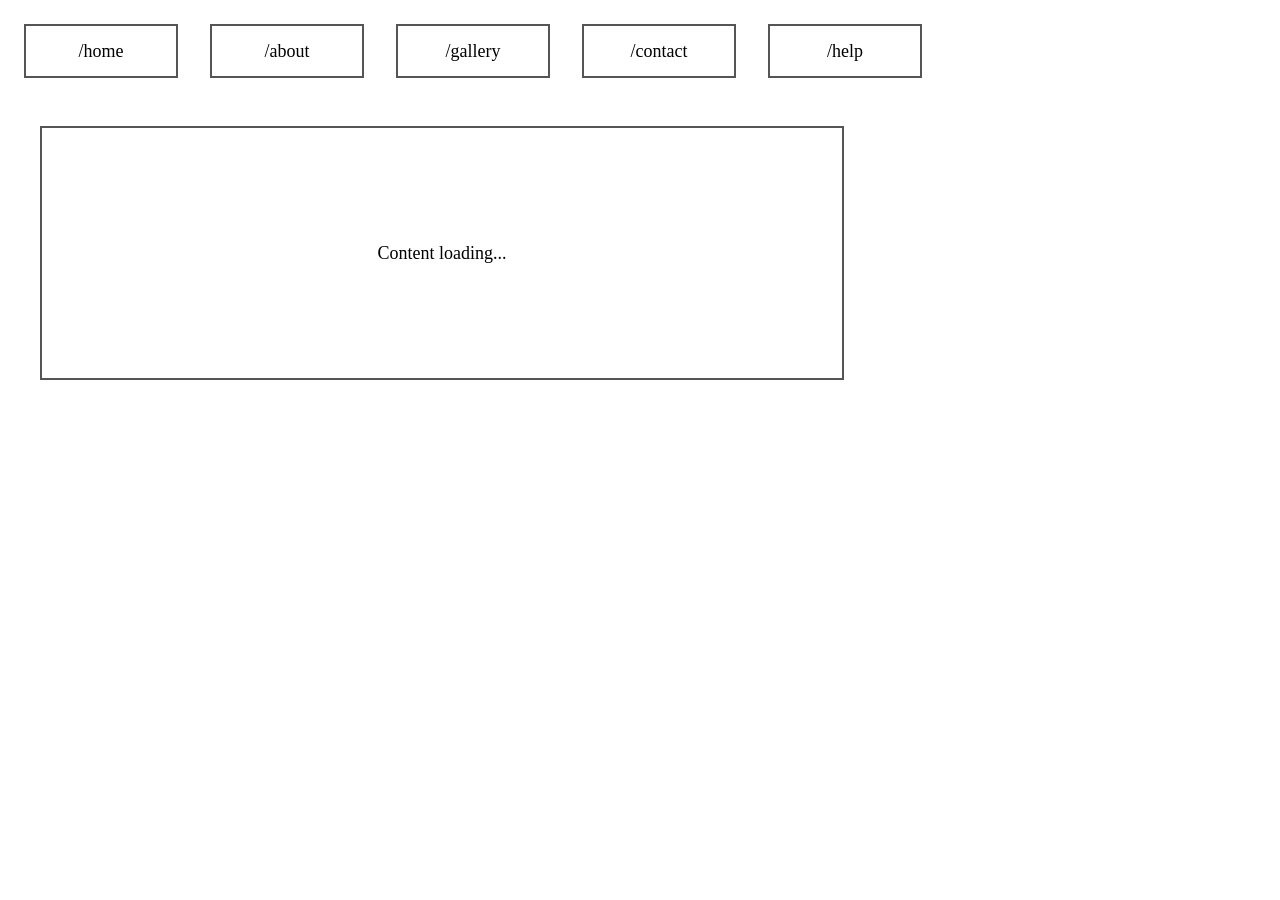
<file: router.html>
<html>
    <head>
        <title>Hello</title>

        <script type = "module">
            function select_tab(id) {
                // remove selected class from all buttons
                document.querySelectorAll(".route").forEach(item => item.classList.remove('selected'));
                // select clicked element (visually)
                document.querySelectorAll("#" + id).forEach(item => item.classList.add('selected'));
            }
            function load_content(id) {
                // Update text "Content loading for {id}..."
                // Of course, here you would do you content loading magic
                // Perhaps run Fetch API to update resources
                document.querySelector("#content").innerHTML = 'Content loading for /' + id + '...';
            }
            function push(event) {
                // Get id attribute of the box or button or link clicked
                let id = event.target.id;
                // Visually select the clicked button/tab/box
                select_tab(id);
                // Update Title in Window's Tab
                document.title = id;
                // Load content for this tab/page
                load_content(id);
                // Finally push state change to the address bar
                window.history.pushState({id}, `${id}`, `/page/${id}`);
            }
            window.onload = event => {
                // Add history push() event when boxes are clicked
                window["home"].addEventListener("click", event => push(event))
                window["about"].addEventListener("click", event => push(event))
                window["gallery"].addEventListener("click", event => push(event))
                window["contact"].addEventListener("click", event => push(event))
                window["help"].addEventListener("click", event => push(event))
                
                switch (location.pathname) {
                    case '/page/home':
                        
                        break;
                
                    default:
                        break;
                }
            }
            // Listen for PopStateEvent (Back or Forward buttons are clicked)
            window.addEventListener("popstate", event => {
                // Grab the history state id
                let stateId = event.state.id;
                // Show clicked id in console (just for fun)
                console.log("stateId = ", stateId);
                // Visually select the clicked button/tab/box
                select_tab(stateId);
                // Load content for this tab/page
                load_content(stateId);
            });
        </script>

        <style>
            * { /* global font */
                font-family: Verdana;
                font-size: 18px;
            }
            #root { display: flex; flex-direction: row; }
            #content { display: flex;
                display: block;
                width: 800px;
                height: 250px;
                /* vertically centered text */
                line-height: 250px;
                border: 2px solid #555;
                margin: 32px;
                text-align: center;
            }
            .route {
                cursor: pointer;
                justify-content: center;
                width: 150px;
                height: 50px;
                /* vertically centered text */
                line-height: 50px;
                position: relative;
                border: 2px solid #555;
                background: white;
                text-align: center;
                margin: 16px;
            }
            .route.selected { background: yellow; }
        </style>
    </head>

    <body>

        <section id = "root">
            <section class = "route" id = "home">/home</section>
            <section class = "route" id = "about">/about</section>
            <section class = "route" id = "gallery">/gallery</section>
            <section class = "route" id = "contact">/contact</section>
            <section class = "route" id = "help">/help</section>
        </section>

        <main id = "content">Content loading...</main>
    
    </body>

</html>
</file>
